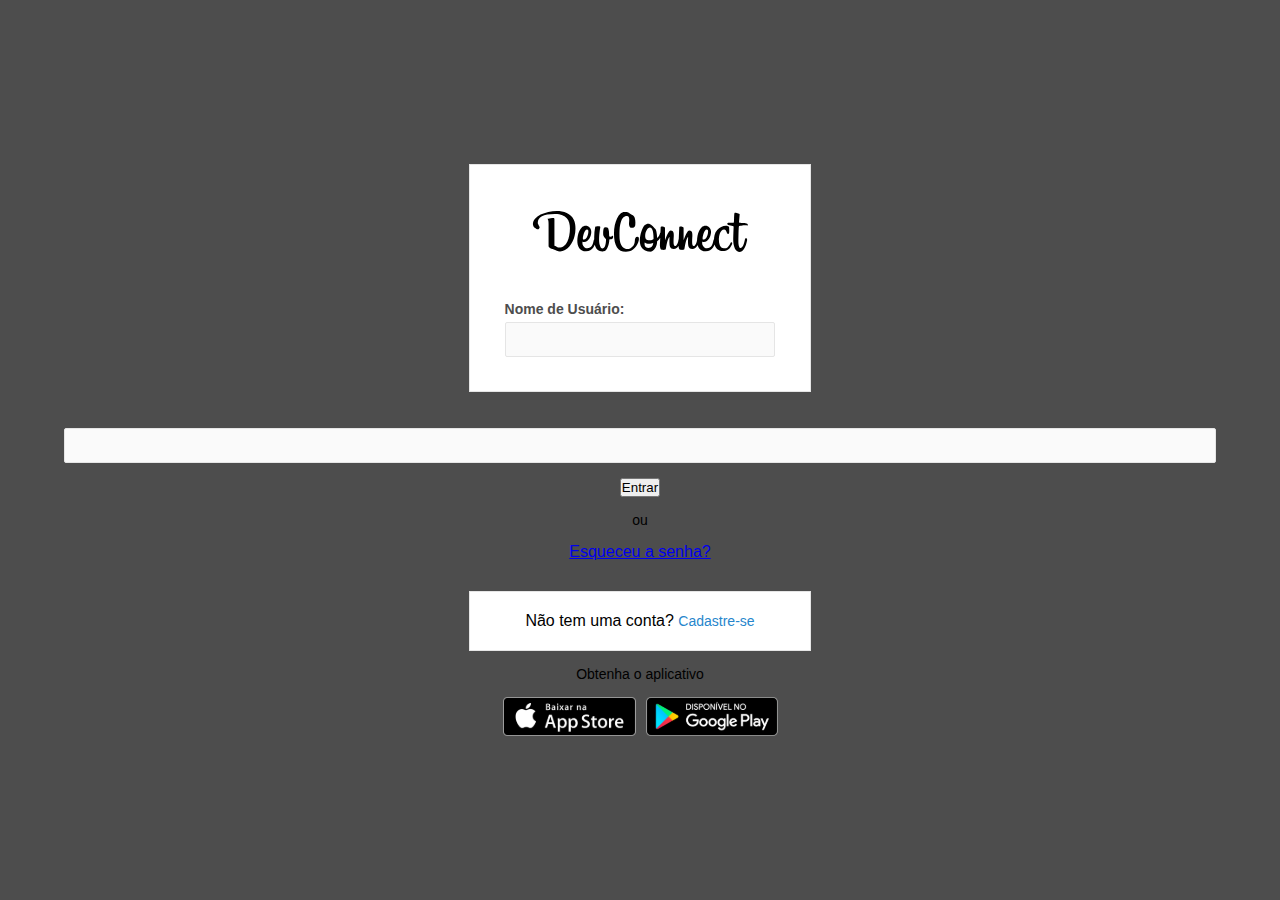
<file: static_devconnect/pages/index.html>
<!DOCTYPE html>
<html lang="pt-BR">

<head>
    <meta charset="UTF-8">
    <meta name="viewport" content="width=device-width, initial-scale=1.0">
    <meta name="author" content="Alexia e Eduardo">
    <meta name="description" content="Site da empresa DevConnect">
    <title>Tela Login - DevConnect</title>

    <link rel="shortcut icon" href="../assets/Images/logo-devconnect-sm.svg" type="image/x-icon">
    <link rel="stylesheet" href="../styles/global.css">
    <link rel="stylesheet" href="..//styles/login.css">

</head>

<body>
    <h1>Tela principal login - DevConnect</h1>
    <main>
        <div>
            <!---formulario-->
            <form class="estilo-formulario">
                <img src="../assets/Images/logo-devconnect-lg.svg" alt="Logo DevConnect">
                <div class="formulario-campos">
                    <label for="">Nome de Usuário:</label>
                    <input type="text" name="" id="">
                </div>
            </form>
            <div class="formulario-campos">
                <label for="">Senha:</label>
                <input type="password" name="" id="">
            </div>
            <button type="submit">Entrar</button>

            <p>ou</p>
            <a href="#">Esqueceu a senha?</a></p>
            </form>
            <section id="secao-cadastro" class="estilo-formulario">
                <p>Não tem uma conta? <a href="#">Cadastre-se</a></p>
            </section>
            <p>Obtenha o aplicativo</p>
            <section id="secao-instalacao">
                <img src="../assets/Images/app-store.svg" alt="Imagem falando da instalação no App Store">
                <img src="../assets/Images/google-play.svg" alt="Imagem falando da instalação no Play Story">
            </section>
        </div>
    </main>
</body>

</html>
</file>
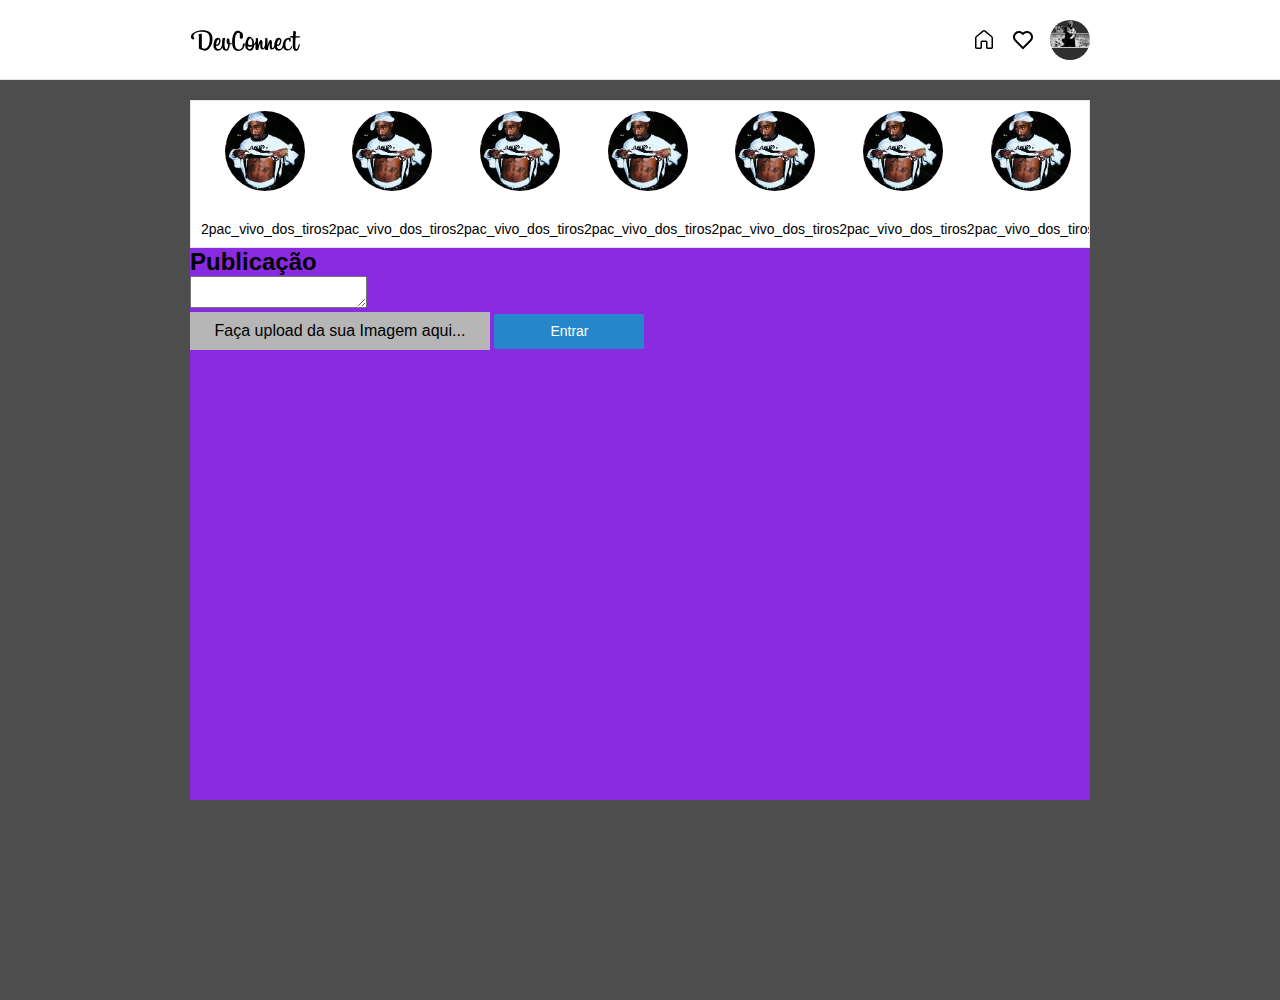
<file: static_devconnect/pages/feed.html>
<!DOCTYPE html>
<html lang="pt-BR">

<head>
    <meta charset="UTF-8">
    <meta name="viewport" content="width=device-width, initial-scale=1.0">
    <meta name="author" content="Aléxia e Eduardo">
    <meta name="description" content="Site da empresa DevConnect">

    <title>Feed - DevConnect</title>

    <!--EMMET link:favicon-->
    <link rel="shortcut icon" href="../assets/Images/logo-devconnect-sm.svg" type="image/x-icon">
    <!--EMMET link:css-->
    <link rel="stylesheet" href="../styles/global.css">
    <link rel="stylesheet" href="../styles/feed.css">

</head>

<body>
    <h1>Tela Feed - DevConnect</h1>
    <header id="cabecalho">
        <nav>
            <a href="./feed.html">
                <img id="logo-desktop" src="../assets/Images/logo-devconnect-md.svg" alt="logo do devconnect">
            </a>
            <a href="./feed.html">
                <img id="logo-mobile" src="../assets/Images/logo-devconnect-sm.svg" alt="logo do devconnect">
            </a>
            <div class="cabecalho-acoes">
                <a href="./feed.html">
                    <img src="../assets/Images/icone-casa-preto.svg" alt="">
                </a>
                <a href="#">
                    <img src="../assets/Images/icone-coracao-preto.svg" alt="">

                </a>
                <a href="#">
                    <img id="foto-perfil" src="../assets/Images/4463735193433210232.jpg" alt="">

                </a>
            </div>
        </nav>

    </header>
    <main>
        <div class="conteiner-flex-publi">
            <section id="storys" class="estilo-formulario">
                <article class="card-story">
                    <button type="button">
                        <img src="../assets/Images/download.jpg" alt="">
                        2pac_vivo_dos_tiros
                    </button>
                </article>
                <article class="card-story">
                    <button type="button">
                        <img src="../assets/Images/download.jpg" alt="">
                        2pac_vivo_dos_tiros
                    </button>
                </article>
                <article class="card-story">
                    <button type="button">
                        <img src="../assets/Images/download.jpg" alt="">
                        2pac_vivo_dos_tiros
                    </button>
                </article>
                <article class="card-story">
                    <button type="button">
                        <img src="../assets/Images/download.jpg" alt="">
                        2pac_vivo_dos_tiros
                    </button>
                </article>
                <article class="card-story">
                    <button type="button">
                        <img src="../assets/Images/download.jpg" alt="">
                        2pac_vivo_dos_tiros
                    </button>
                </article>
                <article class="card-story">
                    <button type="button">
                        <img src="../assets/Images/download.jpg" alt="">
                        2pac_vivo_dos_tiros
                    </button>
                </article>
                <article class="card-story">
                    <button type="button">
                        <img src="../assets/Images/download.jpg" alt="">
                        2pac_vivo_dos_tiros
                    </button>
                </article>
                <article class="card-story">
                    <button type="button">
                        <img src="../assets/Images/download.jpg" alt="">
                        2pac_vivo_dos_tiros
                    </button>
                </article>
                <article class="card-story">
                    <button type="button">
                        <img src="../assets/Images/download.jpg" alt="">
                        2pac_vivo_dos_tiros
                    </button>
                </article>
                <article class="card-story">
                    <button type="button">
                        <img src="../assets/Images/download.jpg" alt="">
                        2pac_vivo_dos_tiros
                    </button>
                </article>
                <article class="card-story">
                    <button type="button">
                        <img src="../assets/Images/download.jpg" alt="">
                        2pac_vivo_dos_tiros
                    </button>
                </article>
            </section>
            <sectio id="criar-publi">
                <h2>Publicação</h2>
                <form action="">
                    <textarea name="" id=""></textarea>
                    <footer>
                        <div id="upload">
                            <label for="campo-upload"> Faça upload da sua Imagem aqui... </label>
                            <input type="file" name="" id="campo-upload" accept="image/*">
                           
                        </div>
                           <button type="submit"class="formulario-botao-azul">Entrar</button>
                    </footer>
                </form>
            </sectio>
        </div>
    </main>
</body>

</html>
</file>
<file: static_devconnect/styles/global.css>
/* 1 forma de utilizar uma fonte */
/* @import url('https://fonts.googleapis.com/css2?family=Oi&display=swap'); */

/* 2 forma de utilizar uma fonte */
@font-face {
  font-family: Billabong;
  src: url(../assets/fonts/Billabong/billabong.ttf),
    url(../assets/fonts/Billabong/billabong_regular.otf);
}

/* variaveis */
:root {
  --cor-preto: #000000;
  --cor-azul: #2686cc;
  --cor-branco: #ffffff;
  --cor-cinza-escuro1: #b6b6b6;
  --cor-cinza-escuro2: #4D4D4D;
  --cor-cinza-escuro3: #7D7D7D;
  --cor-cinza-escuro4: #D1D1D1;
  --cor-cinza-medio: #e5e5e5;
  --cor-cinza-claro: #fafafa;

  --borda: 1px solid var(--cor-cinza-medio);
  --borda-arredondada: 2px;

  --tamanho-fonte-lg: 20px;
  --tamanho-fonte-md: 16px;
  --tamanho-fonte-sm: 14px;
}

/* SELETOR GLOBAL */
* {
  padding: 0;
  /*espaço interno*/
  margin: 0;
  /*espaço externo*/
  box-sizing: border-box;
  /*atribui espaços internos/externos e bordas no tamanho final do box*/
  font-family: "Segoe UI", sans-serif;
}

body {
  background-color: var(--cor-cinza-escuro2);
}

h1 {
  position: absolute;
  /*altera a posição do elemento*/
  z-index: -1;
  /*camadas do elemento*/
  opacity: 0;
  /*opacidade*/
}

/*formulario*/
.formulario-botao-azul {
  background-color: var(--cor-azul);
  border-radius: var(--borda-arredondada);
  height: 35px;
  color: var(--cor-branco);
  font-size: var(--tamanho-fonte-sm);
  border: none;
  height: 35px;
}

.formulario-campos>input {
  border: var(--borda);
  height: 35px;
  background-color: var(--cor-cinza-claro);

  color: var(--cor-cinza-escuro2);
  font-size: var(--tamanho-fonte-sm);
  border-radius: var(--borda-arredondada);

}

.formulario-campos>label {
  font-size: var(--tamanho-fonte-sm);
  color: var(--cor-cinza-escuro2);
  font-weight: 600;
  /**/


}
.estilo-formulario {
  width: 100%;
  background-color: var(--cor-branco);
  border: var(--borda);
}
#logo-mobile {
  display: none;

}

#cabecalho {
  background-color: var(--cor-branco);
  width: 100%;
  height: 80px;
  display: flex;
  justify-content: center;
  border-bottom: var(--borda);

}

#cabecalho>nav {
  width: 85%;
  max-width: 900px;
  height: 100%;
  display: flex;
  align-items: center;
  justify-content: space-between;

}

.cabecalho-acoes {
  background-color: var(--cor-branco);
  display: flex;
  align-items: center;
  gap: 15px;

}

#foto-perfil {
  width: 40px;
  height: 40px;
  object-fit: cover;
  object-position: center;
  border-radius: 50%;
}

.cabecalho-acoes>a {
  display: flex;
  align-items: center;


}

/* RESPOSNVO */

@media only screen and ( max-width: 500px ) {
  #logo-mobile {

    display: initial;
  }

  #logo-desktop {
    display: none;
  }
}
</file>
<file: static_devconnect/styles/login.css>
main {
    min-height: 100vh;
    /*minimo de altura da janela do dispositivo*/
    width: 100%;
    display: flex;
    /*ativa o flex*/
    justify-content: center;
    align-items: center;
}

main>div {
    width: 90%;
    display: flex;
    flex-direction: column;
    align-items: center;
    gap: 15px;
}

form {
    /* background-color: brown; */
    display: flex;/*ativa o flex*/
    flex-direction: column;
    justify-content: center;/*alinha na direcao do flex*/
    align-items: center;
    gap: 25px;
    padding: 3%;
}

.formulario-campos{
    display: flex;
    flex-direction: column;
    width: 100%;
    gap: 5px;
}

.formulario-botao-azul{
    width: 100%;
}

form > p{
    text-transform: uppercase;/*deixa o texto em maiusculo*/
    font-size: var(--tamanho-fonte-sm);
    color: var(--cor-cinza-escuro3);
}

form > a, #secao-cadastro > p > a {
 color: var(--cor-azul);
 font-size: var(--tamanho-fonte-sm);
text-decoration: none;

}

#secao-cadastro > p{
 color: var(--cor-preto);
 font-size: var(--tamanho-fonte-md);

}

#secao-cadastro {
    /* background-color: burlywood; */
    height: 60px;
    display: flex;
    justify-content: center;
    align-items: center;
}

.estilo-formulario {
    max-width: 342px;
}

main>div>p {
    color: var(--cor-preto);
    font-size: var(--tamanho-fonte-sm);
}

#secao-instalacao {
   
    display: flex;
    align-items: center;
    flex-wrap: wrap;
    justify-content: center;
    gap: 10px;
}
</file>
<file: static_devconnect/styles/feed.css>
main{
   
    width: 100%;
    min-height: 100vh;
    display: flex;
    justify-content: center;
    margin-top: 20px;
}
.conteiner-flex-publi{
    background-color: blueviolet;
    height: 700px;
    width: 90%;
    max-width: 900px;

}

#storys{
   
   width: 100%;
   /* height: 150%; */
   padding: 10px;
   display: flex;
   align-items: center;
   justify-content: space-between;
   overflow-x: scroll;
}

#storys::-webkit-scrollbar{
    width: 0;
}

.card-story{
    


}

.card-story > button{
    background-color: transparent;
    border: none;
    font-size: var(--tamanho-fonte-sm);
    color: var(--cor-preto);
    display: flex;
    flex-direction: column;
    align-items: center;
    gap: 30px;
}


.card-story > button > img{
    width: 80px;
    height: 80px;
    object-fit: cover;
    object-position: center;
    border-radius: 50%;

}

#campo-upload{
    display: none;
}

#upload {
    display: inline-block;
    width: 100%;
    max-width: 300px;
    padding: 10px;
    background-color: var(--cor-cinza-escuro1);
    color: var(--cor-preto);
    text-align: center;

}
.formulario-botao-azul{
    width: 150px;


}
</file>
